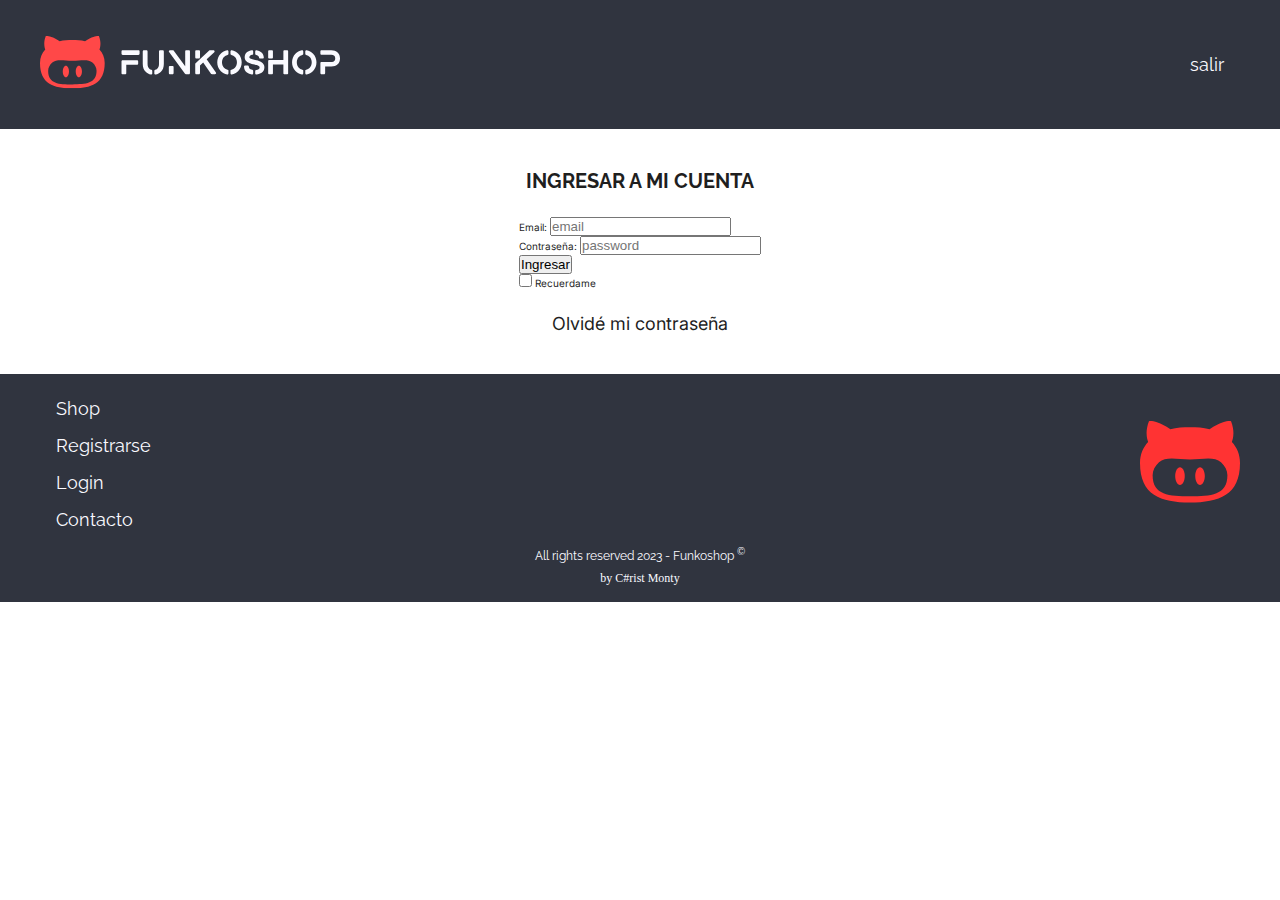
<file: admin/login.html>
<!DOCTYPE html>
<html lang="en">
<head>
    <meta charset="UTF-8">
    <meta http-equiv="X-UA-Compatible" content="IE=edge">
    <meta name="viewport" content="width=device-width, initial-scale=1.0">
    <title>Document</title>
<!-- CSS - Stylesheet -->
    <link rel="stylesheet" href="../stylus/styles.css">
</head>

<body>

    <!-- header-->
<header class="header"> 
    <nav aria-label="" class="navbar container">
        <picture class=" navbar__logo"><!-- logo de header -->
            <a href="../index.html">
                <img src="../image/branding/logo_light_horizontal.svg" alt="Branding logo">
            </a>
        </picture>
        <ul class="navbar__menu">
            <li  class="navbar__item">
                <a href="../index.html" class="navbar__link">salir</a>
            </li>
        </ul>
    </nav>
</header>


    <main class="container">
        <section class="login">
            <h1 class="title__login">INGRESAR A MI CUENTA</h1>
            <form class="form">
                <label for="email">Email:</label>
                <input type="email" placeholder="email">
                <br>
                <label for="contraseña">Contraseña:</label>
                <input type="password" name="contraseña" placeholder="password">
                <br>
                <button type="submit" name="ingresar">Ingresar</button>
                <br>
                <input type="checkbox" name="recordarMe" value="recordarMe">
                <label for="recordarMe">Recuerdame</label>
                
            </form>
            <div>
                <a href="">Olvidé mi contraseña</a>
            </div>
        </section>
    </main>

<!--footer-->
<footer class="footer">
    <!-- barra de navegacion del footer-->
            <nav aria-label="" class="container navbar">
                <ul class="navbar__list">
                    <li class="navbar__item"><a class="navbar__link" href="../shop/shop.html">Shop</a></li>
                    <li class="navbar__item"><a class="navbar__link" href="./register.html">Registrarse</a></li>
                    <li class="navbar__item"><a class="navbar__link" href="./login.html">Login</a></li>
                    <li class="navbar__item"><a class="navbar__link" href="../shop/contact.html">Contacto</a></li>
                </ul>
    <!-- iso del footer-->
                <picture class="navbar__logo">
                    <a href="../index.html">
                        <img src="../image/branding/isotype.svg" alt="isotipo">
                    </a>
                </picture>
            </nav>
    <!-- copyrights -->
            <p class="copyright">All rights reserved 2023 - Funkoshop <sup>&copy</sup></p> 
            <p style="font-family: fantasy;" class="autor">by C#rist Monty </p>
        </footer>
    





</body>
</html>
</file>
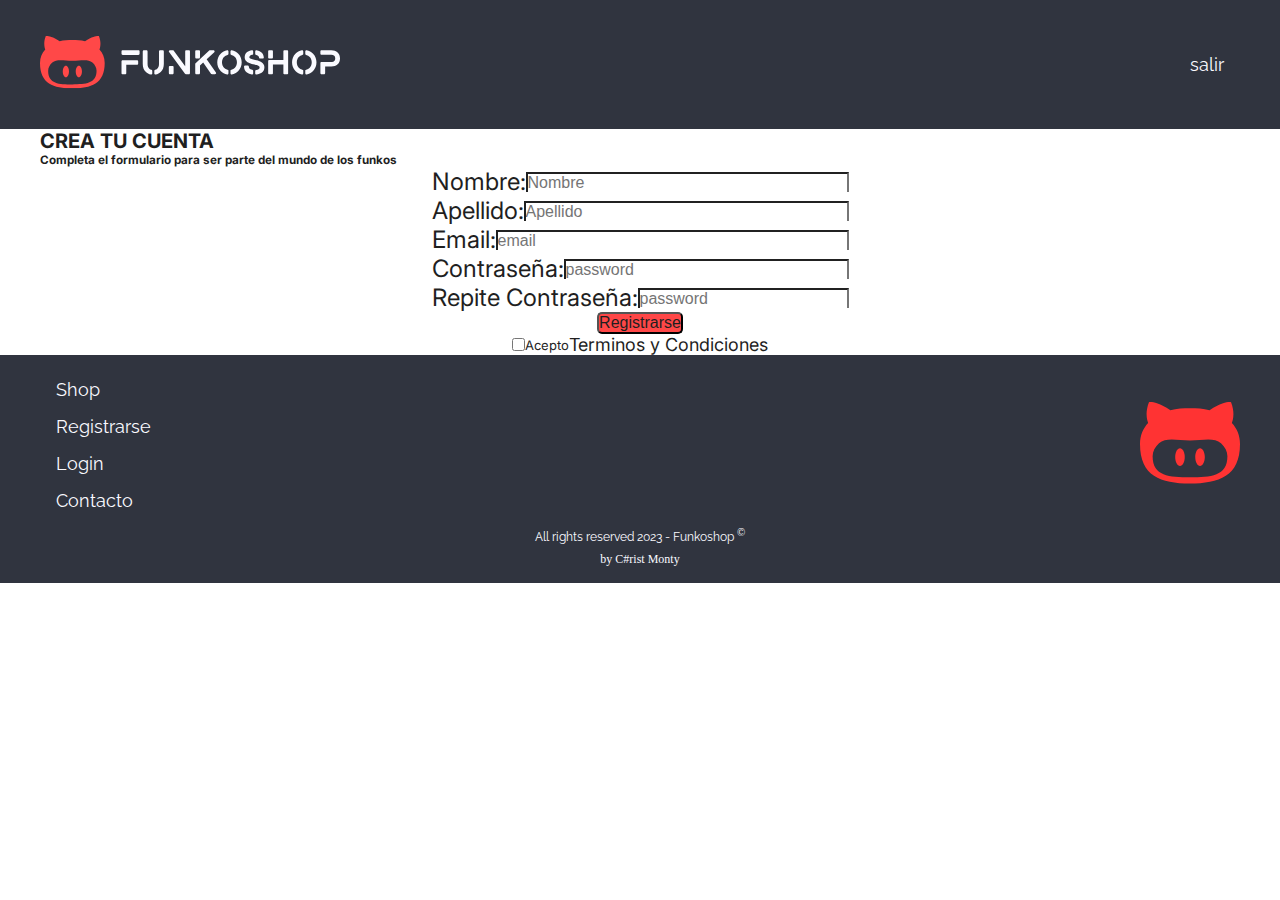
<file: admin/register.html>
<!DOCTYPE html>
<html lang="en">
<head>
    <meta charset="UTF-8">
    <meta http-equiv="X-UA-Compatible" content="IE=edge">
    <meta name="viewport" content="width=device-width, initial-scale=1.0">
    <title>Document</title>
    <!--styles-->
    <link rel="stylesheet" href="../stylus/styles.css">

</head>
<body>
    
<!-- header-->
<header class="header"> 
    <nav aria-label="" class="navbar container">
        <picture class=" navbar__logo"><!-- logo de header -->
            <a href="../index.html">
                <img src="../image/branding/logo_light_horizontal.svg" alt="Branding logo">
            </a>
        </picture>
        <ul class="navbar__menu">
            <li  class="navbar__item">
                <a href="./admin/login.html" class="navbar__link">salir</a>
            </li>
        </ul>
    </nav>
</header>

    <main class="container">
        <h1 class="tittle">CREA TU CUENTA</h1>
        <h3 class="tittle__sub">Completa el formulario para ser parte del mundo de los funkos</h3>
        <form class="form__content">
            <ul class="form__list">
                <li class="form__item">
                    <label class="form__label" for="name">Nombre:</label>
                    <input class="form__input" type="name" placeholder="Nombre">
                </li>
                <li class="form__item">
                    <label class="form__label" for="name">Apellido:</label>
                    <input class="form__input" type="surname" placeholder="Apellido">
                </li>
                <li class="form__item">
                    <label class="form__label" for="name">Email:</label>
                    <input class="form__input" type="email" placeholder="email">
                </li>
                <li class="form__item">
                    <label class="form__label" for="name">Contraseña:</label>
                    <input class="form__input" type="password" placeholder="password">
                </li>
                <li class="form__item">
                    <label class="form__label" for="name">Repite Contraseña:</label>
                    <input class="form__input" type="password" placeholder="password">
                </li>
                <button class="form__button" type="submit" value="">Registrarse</button>
                <li class="form__checkbox">
                    <input type="checkbox" name="TyC" value="aceptar">
                    <label class="form__check" for="">Acepto</label><a class="card-item__cta" href="#">Terminos y Condiciones</a>
                </li>
            </ul>
        </form>
</main>


<!--footer-->
<footer class="footer">
    <!-- barra de navegacion del footer-->
            <nav class="container navbar">
                <ul class="navbar__list">
                    <li class="navbar__item"><a class="navbar__link" href="../shop/shop.html">Shop</a></li>
                    <li class="navbar__item"><a class="navbar__link" href="../admin/register.html">Registrarse</a></li>
                    <li class="navbar__item"><a class="navbar__link" href="../admin/login.html">Login</a></li>
                    <li class="navbar__item"><a class="navbar__link" href="../shop/contact.html">Contacto</a></li>
                </ul>
    <!-- iso del footer-->
                <picture class="navbar__logo">
                    <a href="../index.html">
                        <img src="../image/branding/isotype.svg" alt="isotipo">
                    </a>
                </picture>
            </nav>
    <!-- copyrights -->
            <p class="copyright">All rights reserved 2023 - Funkoshop <sup>&copy</sup></p> 
            <p style="font-family: fantasy;" class="autor">by C#rist Monty </p>
        </footer>
    



</body>
</html>
</file>
<file: stylus/styles.css>
/* imported from google fonts */
@import url('https://fonts.googleapis.com/css2?family=Inter:wght@300;400;500;800&family=Raleway:wght@300;500;800&display=swap');


/* Variables */
:root {
    /* color pallette*/
    --primary-solid: #f33;
    --primary-900: rgba(255, 51, 51, 0.9);
    --primary-500: rgba(255, 51, 51, 0.5);
    --primary-300: rgba(255, 51, 51, 0.3);

    --secondary-solid: #1d84b5;
    --secondary-900: rgba(29, 132, 181, 0.9);
    --secondary-500: rgba(29, 132, 181, 0.5);
    --secondary-300: rgba(29, 132, 181, 0.3);

    --dark-solid: #1f1f1f;
    --dark-900: rgba(31, 31, 31, 0.9);
    --dark-500: rgba(31, 31, 31, 0.5);
    --dark-300: rgba(31, 31, 31, 0.3);

    --dark-bg-solid: #30343f;
    --light-bg-solid: #fafaff;

    /* types*/
    --primary-font: 'Inter', sans-serif;
    --secondary-font: 'Raleway', sans-serif;

    /* fonts size*/
    --font-xsmall: 1.2em;
    --font-small: 1.6em;
    --font-medium: 1.8em;
    --font-large: 2.4em;
    --font-xlarge: 3.2em;
    --font-jumbo: 3.8em;
    --font-display: 4.6em;

    /* spacing*/
    --space-128: 12.8rem;
    --space-68: 6.8rem;
    --space-36: 3.6rem;
    --space-28: 2.8rem;
    --space-24: 2.4rem;
    --space-20: 2.0rem;
    --space-16: 1.6rem;
    --space-8: .8rem;
}

/* keyframes */ 
@keyframes fade {
    0% {
        opacity: 0;
    }
    100% {
        opacity: 1;
    }
}


/*Pages Normalize */
*,
*::before,
*::after {
    margin: 0;
    padding: 0;
    box-sizing: border-box;
    -webkit-box-sizing: border-box;
}

html {
    font-size: 62.5%;
    color: var(--dark-solid);
    font-family: var(--primary-font);
}

header,
footer {
    padding: var(--space-36);
    display: flex;
    width: 100%;
    background-color: var(--dark-bg-solid);
    color: var(--light-bg-solid);
    font-family: var(--secondary-font);
    align-items: center;
    position: relative;
}

a {
    text-decoration: none;
    font-family: inherit;
    font-size: var(--font-medium);
    color: inherit
}

ul {
    list-style-type: none;
}

img {
    max-width: 100%;
}

.container {
    max-width: 1200px;
    margin: auto;
}

/* banner */
.banner {
    background-image: url(../image/funkos-banner.webp);
    background-repeat: no-repeat;
    background-size: cover;
    background-attachment: fixed;
    background-position: center;
    min-height: 100vh;
    padding: var(--space-128);
    position: relative;
}

.banner::before {
    content: "";
    position: absolute;
    width: 100%;
    height: 100%;
    background-color: rgba(0, 0, 0, 0);
    top: 0;
    left: 0;
    backdrop-filter: blur(2px) brightness(.9);
    z-index: 1;
}

.banner__article {
    display: flex;
    flex-direction: column;
    gap: var(--space-20);
    align-items: start;
    position: relative;
    z-index: 2;
}

.banner__title {
    font-family: var(--secondary-font);
    font-size: var(--font-jumbo);
    color: var(--light-bg-solid);
}

.banner__text {
    color: var(--light-bg-solid);
    font-size: var(--font-medium);
}

.banner__link {
    display: inline-block;  
    font-size: var(--font-medium);
    font-weight: 500;
    background-color: var(--light-bg-solid);
    padding: var(--space-8) var(--space-68);
    border-radius: 50px;
}

.banner__link:hover {
    background-color:var(--primary-900);
    color: var(--light-bg-solid);
    transition: all 0.3s ease-in-out;
}

/* navigation bar */
.navbar {
    display: flex;
    width: 100%;
    position: relative;
    justify-content: space-between;
    align-items: center;
    gap: var(--space-128);
}

.navbar__logo {
    display: inline-block;
    max-width: 300px;
    left: 3rem;
}

.navbar__menu {
    display: flex;
    gap: var(--space-16);
}

.navbar__link {
    display: inline-block;
    font-size: var(--font-medium);
    padding: var(--space-8) var(--space-16);
    transition: background 0.2s ease-in-out;
    position: relative;
}

.navbar__link:hover {
    background-color: var(--primary-900);
}

.with__icon{
    display: flex;
    align-items: center;
    gap: var(--space-8);
}

.with__submenu:hover .submenu {
    display: block;
}

.submenu {
    display: none;
    width: 300px;
    position: absolute;
    background-color: var(--dark-bg-solid);
    z-index: 2;
}

.submenu__item {
    display: block;
    padding: var(--space-8) var(--space-16);
    font-size: inherit;
    transition: background 0.4s ease-in-out;
}

.submenu__item:hover {
    background-color: var(--primary-900);
}

/* coleccion */
.colection {
    display: grid;
    grid-template-columns: repeat(2, 1fr);
    align-items: center;
    padding: var(--space-16) 0;
}

.colection:nth-child(2) .colection__pict {
    order: -1;
}

.colection__item {
    display: flex;
    flex-direction: column;
    gap: var(--space-24);
    align-items: start;
}

.colection__title {
    font-family: var(--secondary-font);
    font-size: var(--font-display);
    font-weight: 500;
}

.colection__text {
    font-family: var(--secondary-font);
    font-size: var(--font-large);
    font-weight: 300;
    border-bottom: 2px solid var(--primary-solid);
    padding-bottom: var(--space-20);
}

.colection__link {
    display: inline-block;
    font-size: var(--font-medium);
    font-weight: 500;
    background-color: var(--dark-bg-solid);
    color: var(--light-bg-solid);
    padding: var(--space-16) var(--space-36);
    border-radius: 50px;
}

.colection__link:hover {
    background-color: var(--primary-solid);
    color: var(--light-bg-solid);
    text-decoration: none;
    transition: all 0.3 ease-in-out;
}

/* slider */
.slider {
    display: flex;
    flex-direction: column;
    gap: var(--space-24);
    margin: var(--space-68) auto;
}

.slider__title {
    font-family: var(--secondary-font);
    font-size: var(--font-display);
    text-transform: uppercase;
    font-weight: 500;
}

.slider__items {
    display: flex;
    gap: var(--space-24);
}

.card__content {
    display: flex;
    flex-direction: column;
    gap: var(--space-8);
    padding: var(--space-16);
}

.card__licence {
    font-size: var(--font-xsmall);
    font-weight: 500;
}

.card__title {
    font-size: var(--font-medium);
    font-weight: 700;
}

.card__price {
    font-size: var(--font-small);
}

.card__promo {
    font-size: var(--font-xsmall);
    color: var(--secondary-solid);
    font-weight: 500;
}

.card__pict {
    display: flex;
    transition: all 0.4 ease-in-out;
    position: relative;
}

.card__pict img {
    animation: fade 2s;
}

.card__pict--back {
    display: none;
}

.card__pict:hover .card__pict--back {
    display: block;
}

.card__pict:hover .card__pict--front {
    display: none;
}

.card__tag {
    color: var(--light-bg-solid);
    background-color: var(--primary-solid);
    padding: var(--space-8) var(--space-16);
    font-family: var(--secondary-font);
    font-size: var(--font-xsmall);
    font-weight: 500;
    text-transform: uppercase;
    position: absolute;
    right: 0;
}

/* footer */
.footer {
    display: flex;
    flex-direction: column;
    justify-content: space-between;
    align-items: center;
    padding: var(--space-16) var(--space-36);
}

.footer__navbar {
    display: flex;
    justify-content: space-between;    
    align-items: center;
    margin-bottom: var(--space-36);
}

footer .navbar__logo {
    max-width: 100px;
}

.footer p {
    font-size: var(--font-xsmall);
    text-align: center;
    margin-top: var(--space-8);
}

/* pagina de Item */
.item--card {
    display: grid;
    grid-template-columns: repeat(2, 1fr);
    font-size: 200%;
}

.item--card:nth-child(1) .colection__pict {
    order: -1;
}

/* pagina de shop */
.main_shop {
    display: flex;
    flex-direction: row;
}

.aside {
    display: flex;
    flex-direction: column;
    width: 20vw;
    margin: var(--space-36) var(--space-24);

}

.gallery {
    display: flex;
    flex-direction: column;
    width: 75vw;
    margin-left: 20vw;
}

/* aside */ 

.form__content {
    display: flex;
    flex-direction: column;
    align-items: center;
    padding: var(--spacing-36);
}

.form__list {
    display: flex;
    flex-direction: column;
    gap: var(--spacing-24);
}

.form__item {
    display: flex;
    gap: var(--spacing-28);
    align-items: center;
}

.form__label {
    font-family: var(--alternative-font);
    font-size: var(--font-large);
    font-weight: 400;
}

.form__input {
    flex-grow: 3;
    border-bottom: 2px solid var(--primary-color);
    font-size: medium;
}

.form__button {
    display: flex;
    flex-direction: row;
    font-size: var(--font-small);
    background-color: var(--primary-900);
    color: var(--third-color);
    padding: var(--spacing-12) var(--spacing-20);
    border-radius: 5px;
    align-self: center;
}

.form__checkbox {
    display: flex;
    flex-direction: row;
    align-items: center;
    justify-content: center;
    gap: var(--spacing-12)
}

.form__check {
    display: flex;
    justify-items: flex-end;
    gap: var(--spacing-8);
    font-size: small;
}

.aside__form {
    position: absolute;
    display: flex;
    flex-direction: column;
    gap: var(--spacing-12);
    padding: var(--spacing-68);
}

.aside__div {
    position: relative;
    display: flex;
    flex-direction: column;
}

.aside__label {
    display: flex;
    flex-direction: column;
    font-family: var(--base-font);
    font-size: var(--font-small);
    text-transform: uppercase;
}

.aside__list {
    display: flex;
    flex-direction: row;
}

#select {
    width: fit-content;
}

/* paginador */
.pagination {
    display: flex;
    margin: var(--space-24);
    padding: var(--spacing-68);
    align-items: center;
    justify-content: center;
}

.pagination a {
    color: var(--dark-bg-solid);
    float: center;
    padding: 10px 18px;
    text-decoration: none;
}

.pagination a.active {
    background-color: var(--secondary-solid);
    color: var(--light-bg-solid);
    border-radius: 5px;
}

.pagination a:hover:not(.active) {
    background-color: var(--light-bg-solid);
    border-radius: 5px;
}


/* login page */

.login {
    display: flex;
    flex-direction: column;
    justify-items: center;
    align-items: center;
    padding: var(--space-16);
    margin: var(--space-24) auto;
    gap: var(--space-24);
}

.title__login {
    font-family: var(--secondary-font);
    font-size: var(font-small);
    text-transform: uppercase;
}

.form {
    width: auto;
    justify-content: auto;
    align-items: center;
}
</file>
